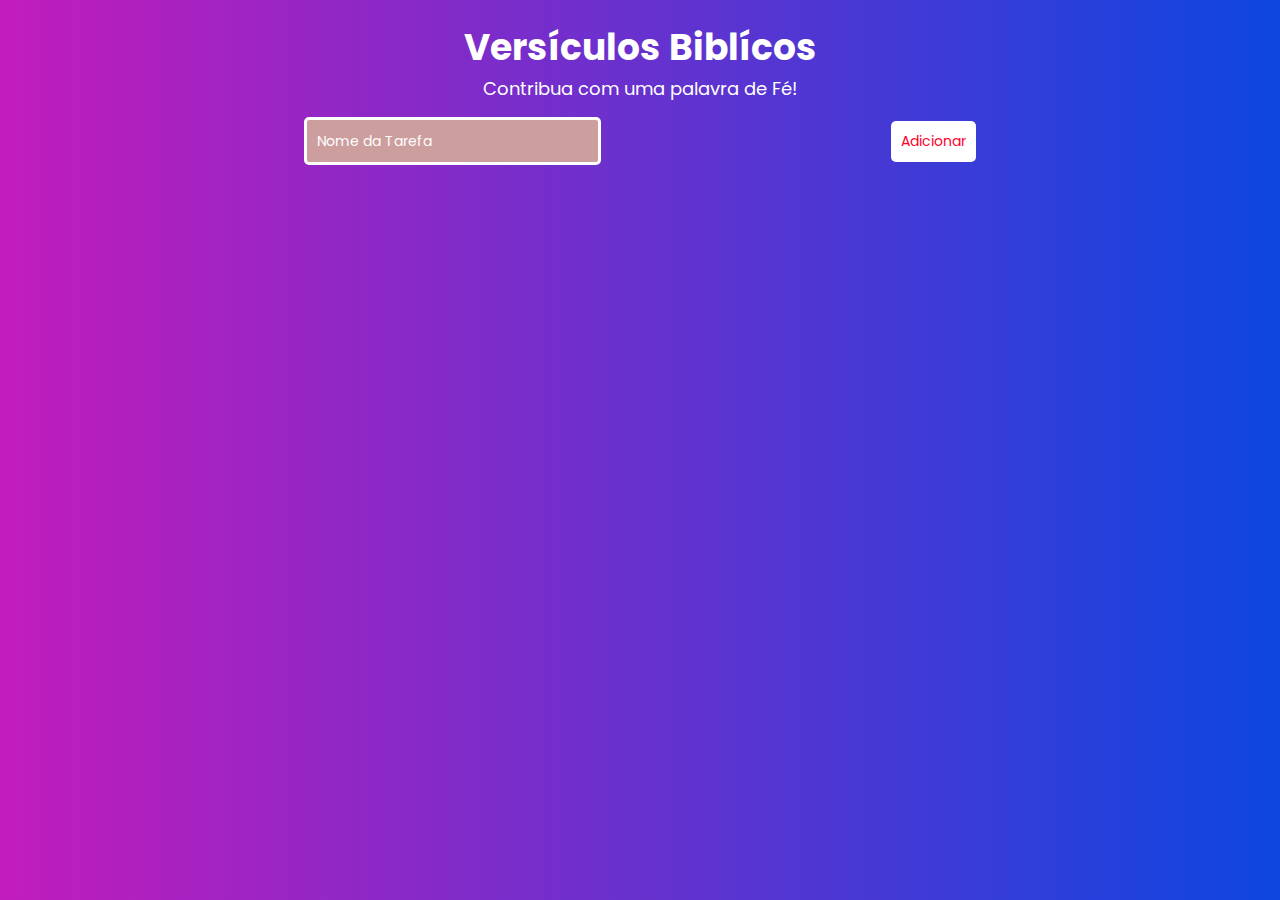
<file: sistema-web/index.html>
<!DOCTYPE html>
<html lang="en">

<head>
    <meta charset="UTF-8">
    <meta name="viewport" content="width=device-width, initial-scale=1.0">
    <link rel="preconnect" href="https://fonts.googleapis.com">
    <link rel="preconnect" href="https://fonts.gstatic.com" crossorigin>
    <link href="https://fonts.googleapis.com/css2?family=Poppins:wght@400;700&display=swap" rel="stylesheet">
    <link rel="stylesheet" href="style.css">
    <script src="script.js"></script>
    <title>Versículos Biblícos</title>
</head>

<body>
    <main>
        <div>
            <h1 id="title">Versículos Biblícos</h1>
            <h3 id="description">Contribua com uma palavra de Fé!</h3>
            <div class="card-list">
                <ul id="list">
                </ul>
            </div>
        </div>
        <div class="button-input">
            <input type="text" id="task_name" name="task_name" placeholder="Nome da Tarefa">
            <button id="add-task-button" onclick="addNewTask()">Adicionar</button>
        </div>
    </main>
</body>

</html>
</file>
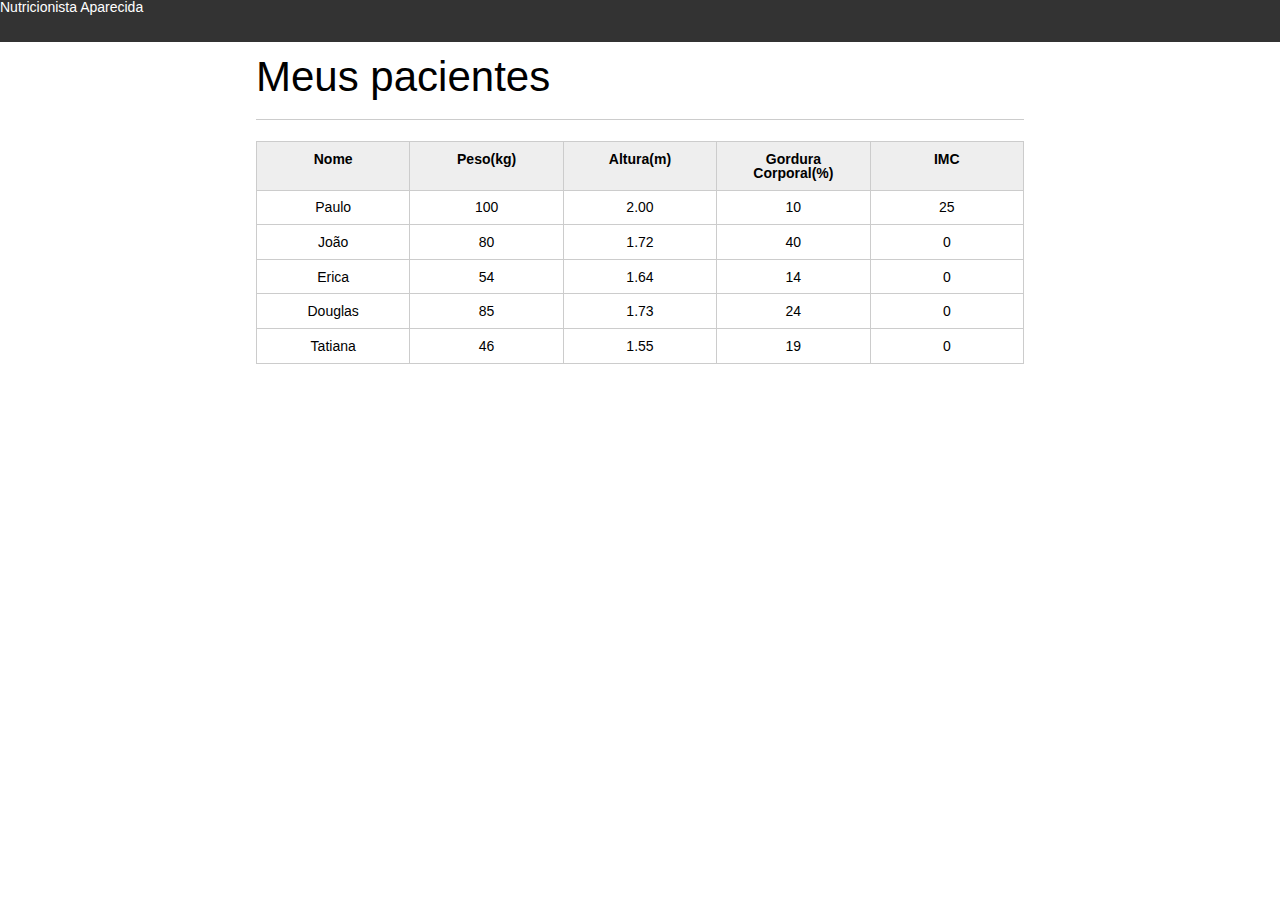
<file: introducao-javascript-inicial/introducao-javascript/index.html>
<!DOCTYPE html>
<html lang="pt-br">
	<head>
		<meta charset="UTF-8">
		<title>Aparecida Nutrição</title>
		<link rel="icon" href="favicon.ico" type="image/x-icon">
		<link rel="stylesheet" type="text/css" href="css/reset.css">
		<link rel="stylesheet" type="text/css" href="css/index.css">
	</head>
	<body>

		
		<header>
			<div class="title">
				<h1>Aparecida Nutrição</h1>
			</div>

		</header>
		<main>
			<section class="container">
				<h2>Meus pacientes</h2>
				<table>
					<thead>
						<tr>
							<th>Nome</th>
							<th>Peso(kg)</th>
							<th>Altura(m)</th>
							<th>Gordura Corporal(%)</th>
							<th>IMC</th>
						</tr>
					</thead>
					<tbody id="tabela-pacientes">
						<tr class="paciente" id="primeiro_paciente" >
							<td class="info-nome">Paulo</td>
							<td class="info-peso">100</td>
							<td class="info-altura">2.00</td>
							<td class="info-gordura">10</td>
							<td class="info-imc">0</td>
						</tr>

						<tr class="paciente" >
							<td class="info-nome">João</td>
							<td class="info-peso">80</td>
							<td class="info-altura">1.72</td>
							<td class="info-gordura">40</td>
							<td class="info-imc">0</td>
						</tr>

						<tr class="paciente" >
							<td class="info-nome">Erica</td>
							<td class="info-peso">54</td>
							<td class="info-altura">1.64</td>
							<td class="info-gordura">14</td>
							<td class="info-imc">0</td>
						</tr>

						<tr class="paciente">
							<td class="info-nome">Douglas</td>
							<td class="info-peso">85</td>
							<td class="info-altura">1.73</td>
							<td class="info-gordura">24</td>
							<td class="info-imc">0</td>
						</tr>
						<tr class="paciente" >
							<td class="info-nome">Tatiana</td>
							<td class="info-peso">46</td>
							<td class="info-altura">1.55</td>
							<td class="info-gordura">19</td>
							<td class="info-imc">0</td>
						</tr>
					</tbody>
				</table>
			</section>
		</main>
		<script src="../introducao-javascript/js/principal.js"></script>
	</body>
</html>
</file>
<file: sistema-web/style.css>
* {
    padding: 0;
    margin: 0;
    box-sizing: border-box;
    font-family: 'Poppins', sans-serif;
}

body {
    background: rgb(189, 9, 182);
    background: linear-gradient(90deg, rgba(189, 9, 182, 0.9220063025210083) 0%, rgba(13, 70, 224, 1) 100%);
}



#title {
    color: white;
    margin-top: 20px;
    display: flex;
    align-items: center;
    justify-content: center;
    font-size: 36px;
}

#description {
    color: white;
    display: flex;
    align-items: center;
    justify-content: center;
    font-size: 18px;
    font-weight: 400;
}

.card-list {
    display: flex;
    justify-content: center;
    align-items: center;
    text-align: center;
}



.list-item {
    background-color: white;
    border: solid 2px rgb(170, 170, 170);
    border-radius: 5px;
    margin: 15px; 
    padding: 10px;
    width: 60vh;
    list-style-type: none;
}

.button-input {
    display: flex;
    justify-content: space-evenly;
    align-items: center;
    padding: 15px;
    
}

input {
    height: 48px;
    background-color: rgb(204, 158, 158);
    color: rgb(0, 0, 0);
    border: solid 3px rgb(255, 255, 255);
    border-radius: 5px;
    font-size: 14px;
    padding: 10px;
}

input::placeholder {
    color: white;
}

input:focus {
    outline: 0;
    box-shadow: 0;
}


#add-task-button {
    background-color: white;
    color: rgb(255, 0, 43);
    border-style: none;
    border-radius: 5px;
    font-size: 14px;
    padding: 10px;
}
</file>
<file: introducao-javascript-inicial/introducao-javascript/css/index.css>
*{
	box-sizing: border-box;
 }

body{
	font-family: "Helvetica Neue", "Helvetica", Helvetica, Arial, sans-serif;
	font-size: 14px;
}

header{
	background-color: #333;
	height: 3em;
	color: #FFF;
	margin-bottom: 1em;
}

header h1{
	font-size: 2em;
	display:inline-block;
	vertical-align:	middle;
}
header h2{
	font-size: 2em;
	display:inline-block;
	vertical-align:	middle;
}

header .container:before{
	content: '';
	display:inline-block;
	height: 100%;
	vertical-align:	middle;
}

.container{
	width: 60%;
	height: 100%;
	margin: 0 auto;
}

section{
	margin: 2em 0;
	overflow: hidden;
}

section h2{
	font-size: 3em;
	display: block;
	padding-bottom: .5em;
	border-bottom: 1px solid #ccc;
	margin-bottom: .5em;
}

table{
	width: 100%;
	margin-bottom : .5em;
    table-layout: fixed;

}

td, th {
	padding: .7em;
	margin: 0;
	border: 1px solid #ccc;
	text-align: center;
}

th{
	font-weight: bold;
	background-color: #EEE;
}

label{
	color: #555;
	display: block;
	margin-bottom: .2em;
}

.campo{
	margin: 0;
	padding-bottom: 1em;
	width: 100%;
	border: 1px solid #ccc;
	padding: .7em;
	width: 100%;
}

.campo-medio{
	display: inline-block;
	padding-right: .5em;
}

.grupo{
	width: 32%;
	display: inline-block;
	padding: 10px 0px;
}

button{
	padding: .5em 2em;
	border: 0;
	border-bottom: 3px solid;
	font-size: 1.2em;
	cursor: pointer;
	margin: 0;
	margin-top: -3px;
	color: #fff;
	background-color:#0c8cd3;
	border-color: #04324c;
	width: 20%;
    display: block;
    clear: both;
    margin: 10px 0px;

}

button:active{
	margin-top:0px;
	border: 0;
}

button[disabled=disabled], button:disabled {
    background-color: gray;
	border-color: darkgray;

}

.adicionar-paciente{
    margin-top: 30px;
}

.campo-invalido{
	border: 1px solid red;
}
</file>
